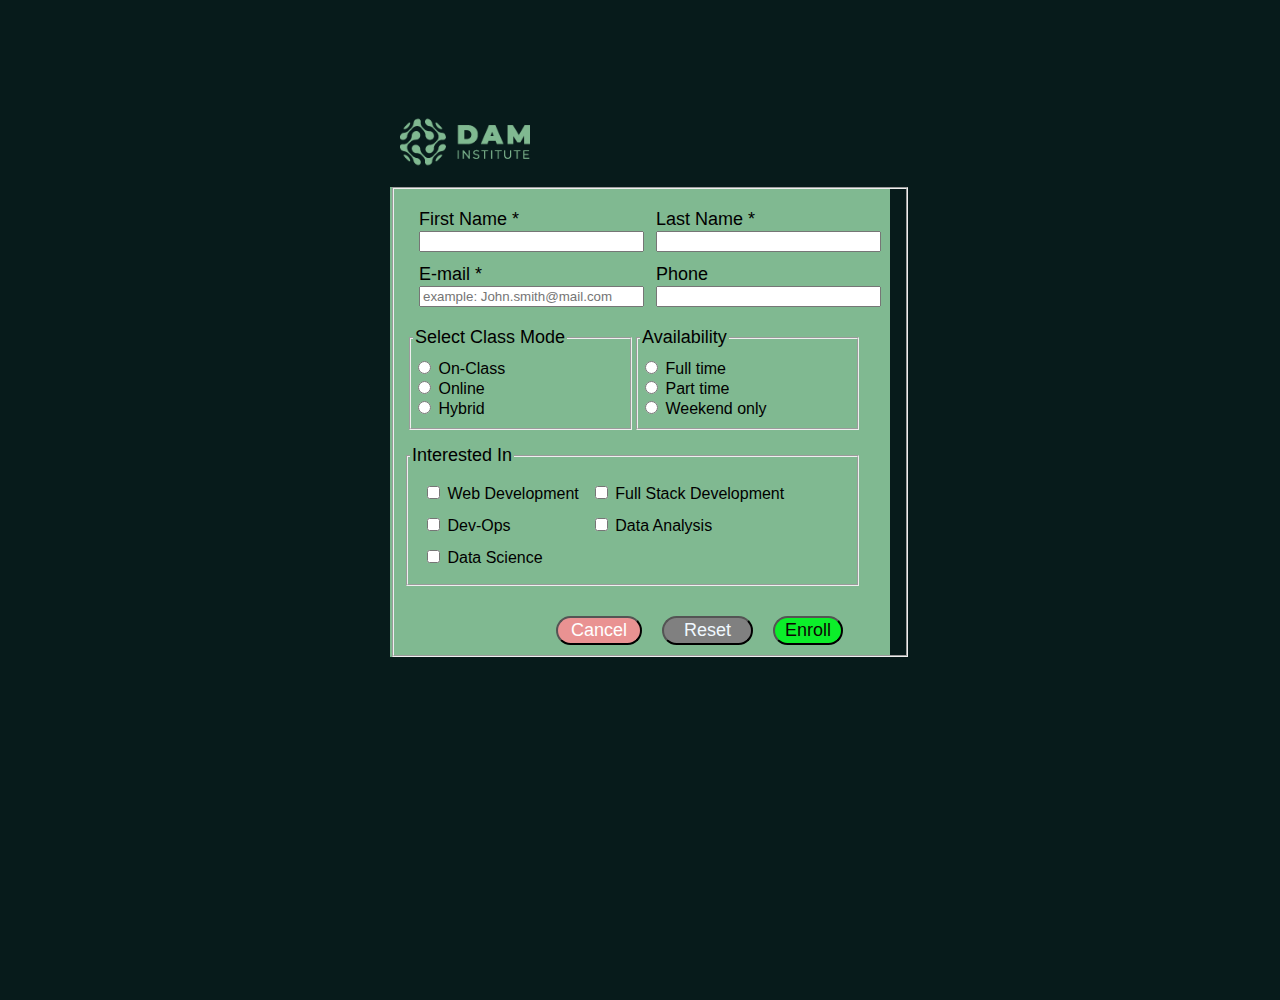
<file: frm_enroll.html>
<!DOCTYPE html>
<html lang="en">
  <head>
    <meta charset="UTF-8">
    <meta http-equiv="X-UA-Compatible" content="IE=edge">
    <meta name="viewport" content="width=device-width, initial-scale=1.0">
    <link rel="icon" href="Image/favicon.png">
    <link rel="stylesheet" href="Style/mystyle.css">
    <title>ADM BootCamp- Register</title>
  </head>

  <body>
    <div id="register_container">
      <header>
        <img class="form_logo" src="Image/logo.png" alt="logo image">
      </header>
      <main>
        <form id="form_register" action="msg_enroll.html" method="get">
          <fieldset>
            <table id="personal_info">
                <tr>
                    <td><label for="first_name">First Name *</label><br>
                        <input type="text" id="first_name" size="25" maxlength="30" required="Requried">
                    </td>
                    <td><label for="last_name">Last Name *</label><br>
                        <input type="text" id="last_name" size="25" maxlength="30" required="Requried">
                    </td>
                </tr>
                <tr>
                    <td><label for="email">E-mail *</label><br>
                        <input type="text" id="email" size="25" maxlength="30" placeholder="example: John.smith@mail.com" required="Requried">
                    </td>
                    <td><label for="last_name">Phone</label><br>
                        <input type="text" id="last_name" size="25" maxlength="30">
                    </td>
                </tr>
            </table>

            <table>
                <tr>
                    <td> 
                        <fieldset id="fld_class_mode">
                            <legend>Select Class Mode</legend>
                            <input type="radio" name="class_mode" id="mode_choice1" value="On-Class"> <label for="mode_choice1"> On-Class</label> <br>
                            <input type="radio" name="class_mode" id="mode_choice2" value="Online"> <label for="mode_choice2"> Online</label> <br>
                            <input type="radio" name="class_mode" id="mode_choice3" value="Hybrid"> <label for="mode_choice3"> Hybrid</label>
                        </fieldset>
                    </td>
                    <td> 
                        <fieldset id="fld_availability">
                            <legend>Availability</legend>
                            <input type="radio" name="availability" id="availability_choice1" value="full_time"> <label for="availability_choice1"> Full time</label> <br>
                            <input type="radio" name="availability" id="availability_choice2" value="part-time"> <label for="availability_choice2"> Part time</label> <br>
                            <input type="radio" name="availability" id="availability_choice3" value="weekend-only"> <label for="availability_choice3"> Weekend only</label>
                        </fieldset>
                    </td>                     
                </tr>
            </table>            
                <fieldset id="fld_interested">
                    <legend>Interested In</legend>
                    <table id="tbl_interested">
                        <tr>                    
                            <td><input type="checkbox" name="interested" id="interested_choice1" value="web-devlopment"> <label for="interested_choice1"> Web Development</label></td>    
                            <td> <input type="checkbox" name="interested" id="interested_choice2" value="full-stack-development"> <label for="interested_choice2"> Full Stack Development</label></td>
                        </tr>
                        <tr>
                            <td><input type="checkbox" name="interested" id="interested_choice3" value="dev-ops"> <label for="interested_choice3"> Dev-Ops</label></td>
                            <td><input type="checkbox" name="interested" id="interested_choice4" value="data-analysis"> <label for="interested_choice4"> Data Analysis</label></td>
                        </tr>
                        <tr>
                            <td><input type="checkbox" name="interested" id="interested_choice5" value="data-science"> <label for="interested_choice5"> Data Science</label></td>
                            <td></td>
                        </tr>
                    </table>                      
                </fieldset>
            <input id="btn_cancel" type="button" value="Cancel" onclick="history.back()">
            <input id="btn_reset" type="reset" value="Reset">
            <input id="btn_register" type="submit" value="Enroll">   
          </fieldset>
        </form>
      </main>
    </div>
  </body>
</html>
</file>
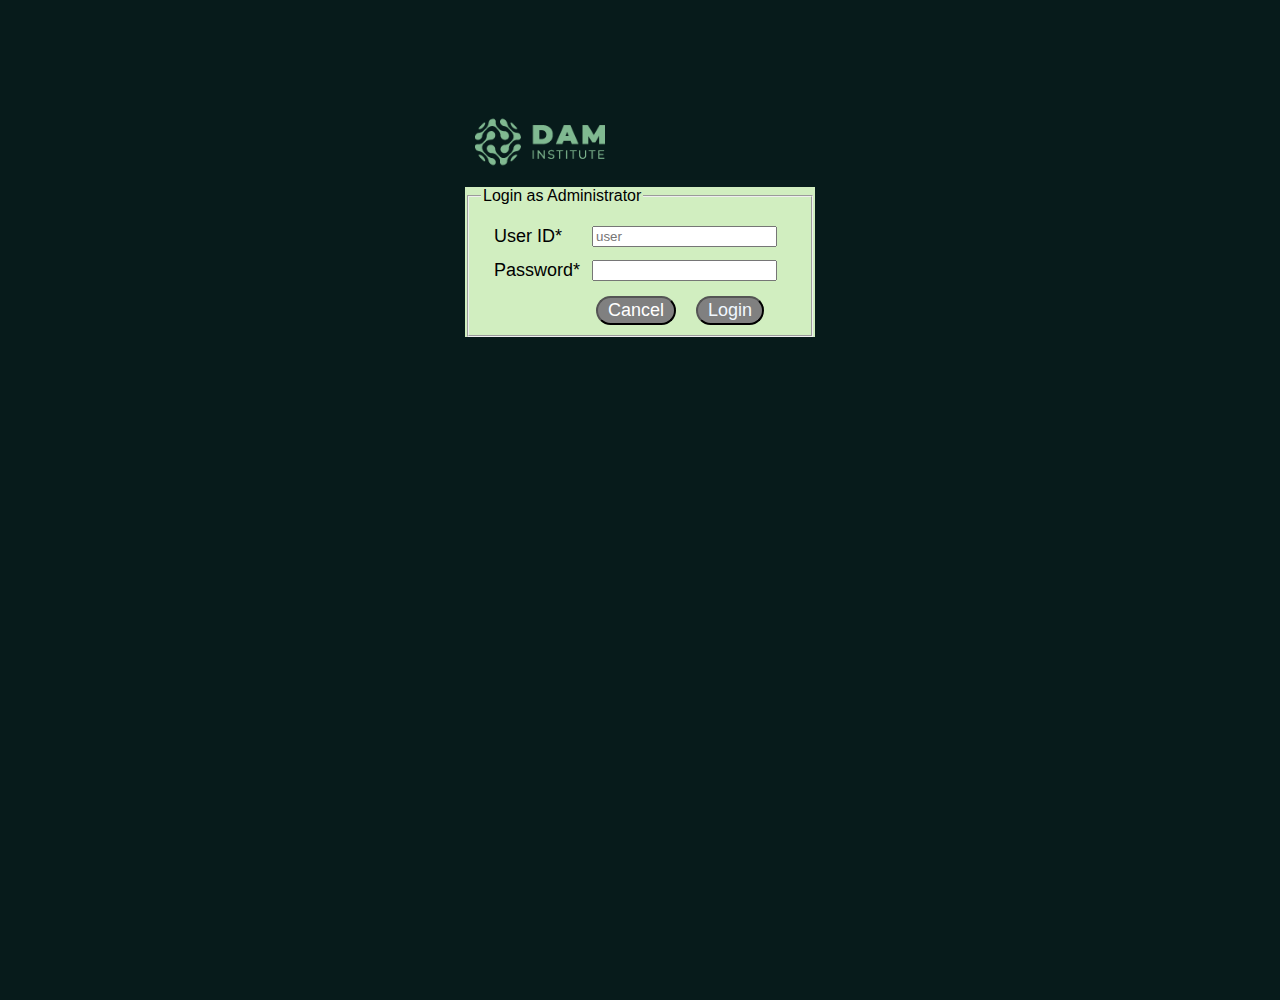
<file: frm_login.html>
<!DOCTYPE html>
<html lang="en">
  <head>
    <meta charset="UTF-8">
    <meta http-equiv="X-UA-Compatible" content="IE=edge">
    <meta name="viewport" content="width=device-width, initial-scale=1.0">
    <link rel="icon" href="Image/favicon.png">
    <link rel="stylesheet" href="Style/mystyle.css">
    <title>ADM BootCamp- LOGIN</title>
  </head>

  <body>
    <div id="login_container">
      <header>
        <img class="form_logo" src="Image/logo.png" alt="logo image">
      </header>
      <main>
        <form id="form_login" action="msg_login.html" method="get">
          <fieldset>
            <legend >Login as Administrator</legend>
            <table>
              <tr>
                <td><label for="user_id">User ID*</label></td>
                <td>
                  <input type="text" id="user_id" size="20" maxlength="30" placeholder="user" required="Requried">
                </td>
              </tr>
              <tr>
                <td><label for="login_password">Password*</label></td>
                <td>
                  <input type="password" id="login_password" size="20" maxlength="30" required="Requried">
                </td>
              </tr>
            </table>
            <input id="btn_go_back" type="button" value="Cancel" onclick="history.back()">
            <input id="btn_login" type="submit" value="Login">   
          </fieldset>
        </form>
      </main>
    </div>
  </body>
</html>
</file>
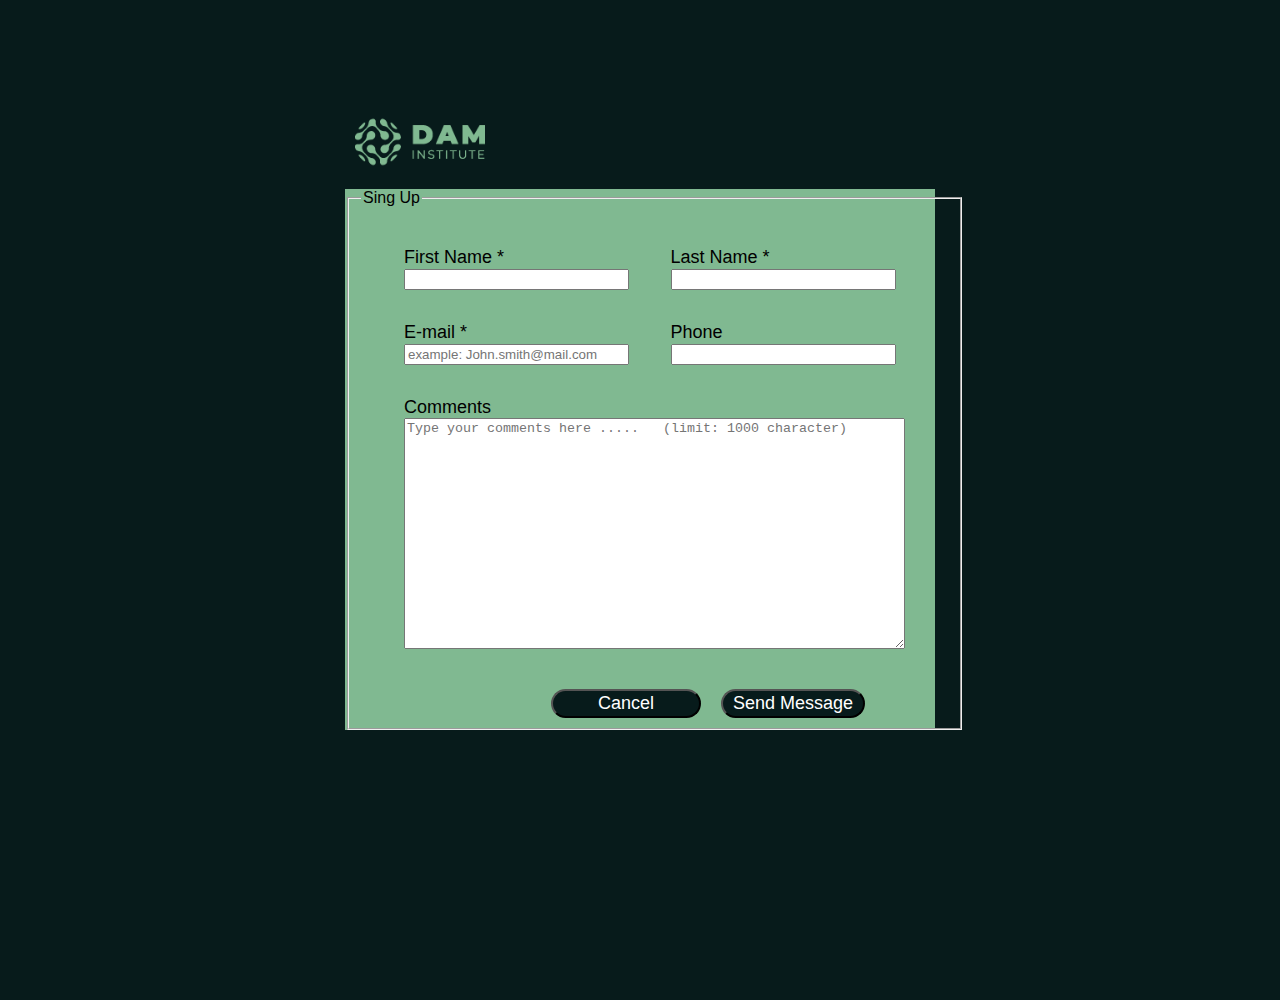
<file: frm_signup.html>
<!DOCTYPE html>
<html lang="en">
  <head>
    <meta charset="UTF-8">
    <meta http-equiv="X-UA-Compatible" content="IE=edge">
    <meta name="viewport" content="width=device-width, initial-scale=1.0">
    <link rel="icon" href="Image/favicon.png">
    <link rel="stylesheet" href="Style/mystyle.css">
    <title>ADM BootCamp- Sign Up</title>
  </head>

  <body>
    <div id="enquiry_container">
      <header>
        <img class="form_logo" src="Image/logo.png" alt="logo image">
      </header>
      <main>
        <form id="form_enquiry" action="msg_signup.html" method="get">         
            

            <fieldset>
                <legend>Sing Up </legend>
                <table id="personal_info">
                    <tr>
                        <td><label for="first_name">First Name *</label><br>
                            <input type="text" id="first_name" size="25" maxlength="30" required="Requried">
                        </td>
                        <td><label for="last_name">Last Name *</label><br>
                            <input type="text" id="last_name" size="25" maxlength="30" required="Requried">
                        </td>
                    </tr>
                    <tr>
                        <td><label for="email" name="email">E-mail *</label><br>
                            <input type="email" id="email" size="25" maxlength="30" placeholder="example: John.smith@mail.com" required="Requried">
                        </td>
                        <td><label for="phone_no"  name="phone" placeholder="123 456 789" pattern="[0-9]{3}-[0-9]{3}-[0-9]{4}">Phone</label><br>
                            <input type="tel" id="phone_no" size="25" maxlength="30">
                        </td>
                    </tr>
                    <tr>
                        <td colspan="2">
                            <label for="message">Comments </label><br>
                            <textarea name="message" id="message" cols="60" rows="15" maxlength="1000"  placeholder="Type your comments here .....   (limit: 1000 character)"></textarea>

                        </td>
                    </tr>
                </table>           
                <input id="btn_cancel_enquiry" type="button" value="Cancel" onclick="history.back()">                
                <input id="btn_send" type="submit" value="Send Message">   
          </fieldset>
        </form>
      </main>
    </div>
  </body>
</html>
</file>
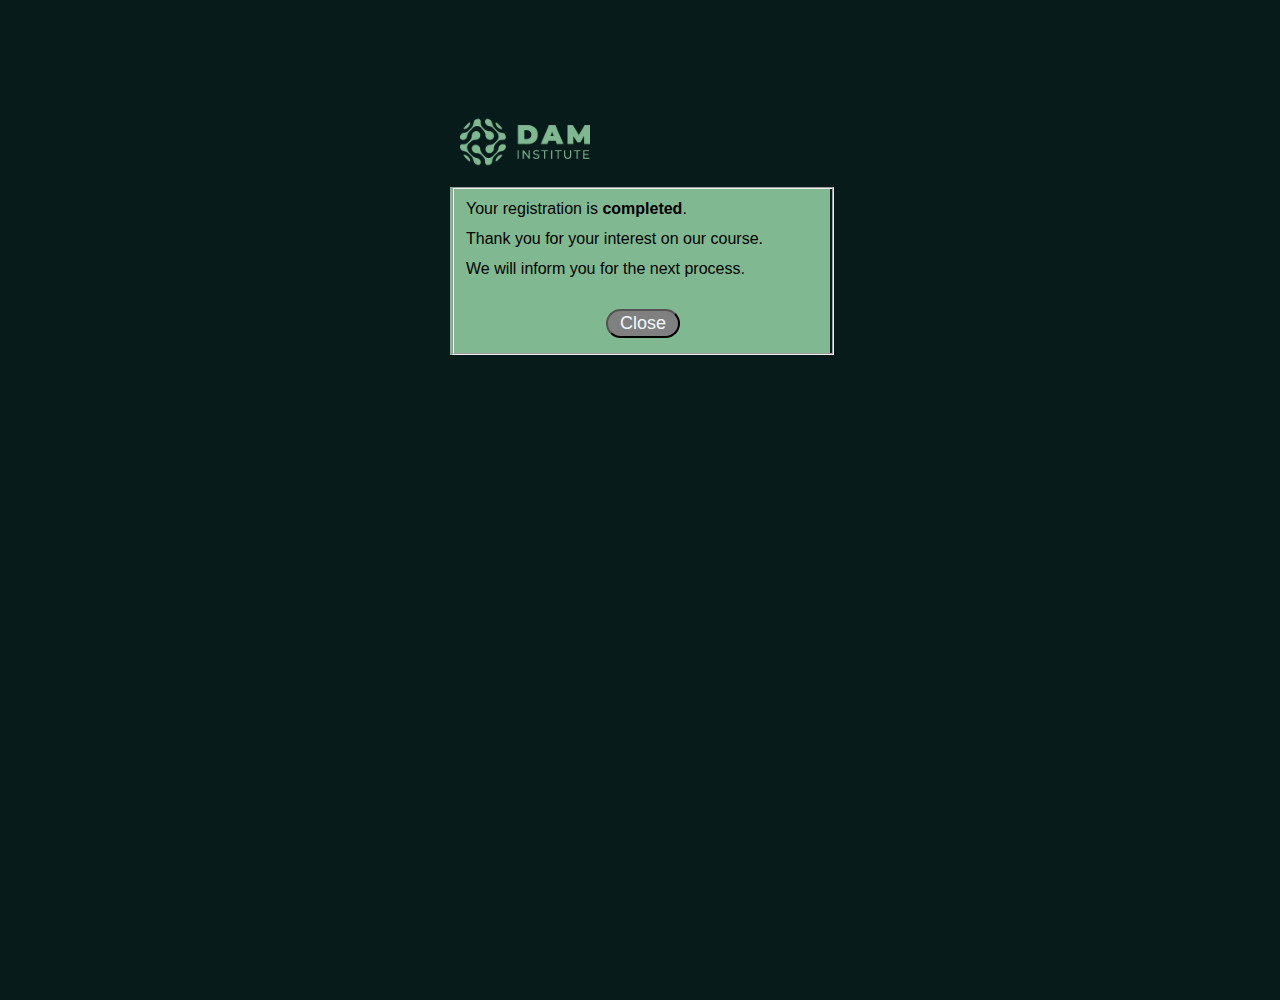
<file: msg_enroll.html>
<!DOCTYPE html>
<html lang="en">
  <head>
    <meta charset="UTF-8">
    <meta http-equiv="X-UA-Compatible" content="IE=edge">
    <meta name="viewport" content="width=device-width, initial-scale=1.0">
    <link rel="icon" href="Image/favicon.png">
    <link rel="stylesheet" href="Style/mystyle.css">
    <title>Register Completed</title>               
  </head>

  <body>
    <div id="register_complete_container">
      <img class="logo_display" src="Image/logo.png" alt="logo image">    
      <form action="index.html" method="get">
        <fieldset>
          <label id="complete_msg">
                Your registration is <strong>completed</strong>. <br>
                Thank you for your interest on our course. <br>
                We will inform you for the next process.
            </label>
            <input id="btn_close" type="button" value="Close" onclick="history.go(-2)">
        </fieldset>
      </form>
    </div> 
  </body>
</html>
</file>
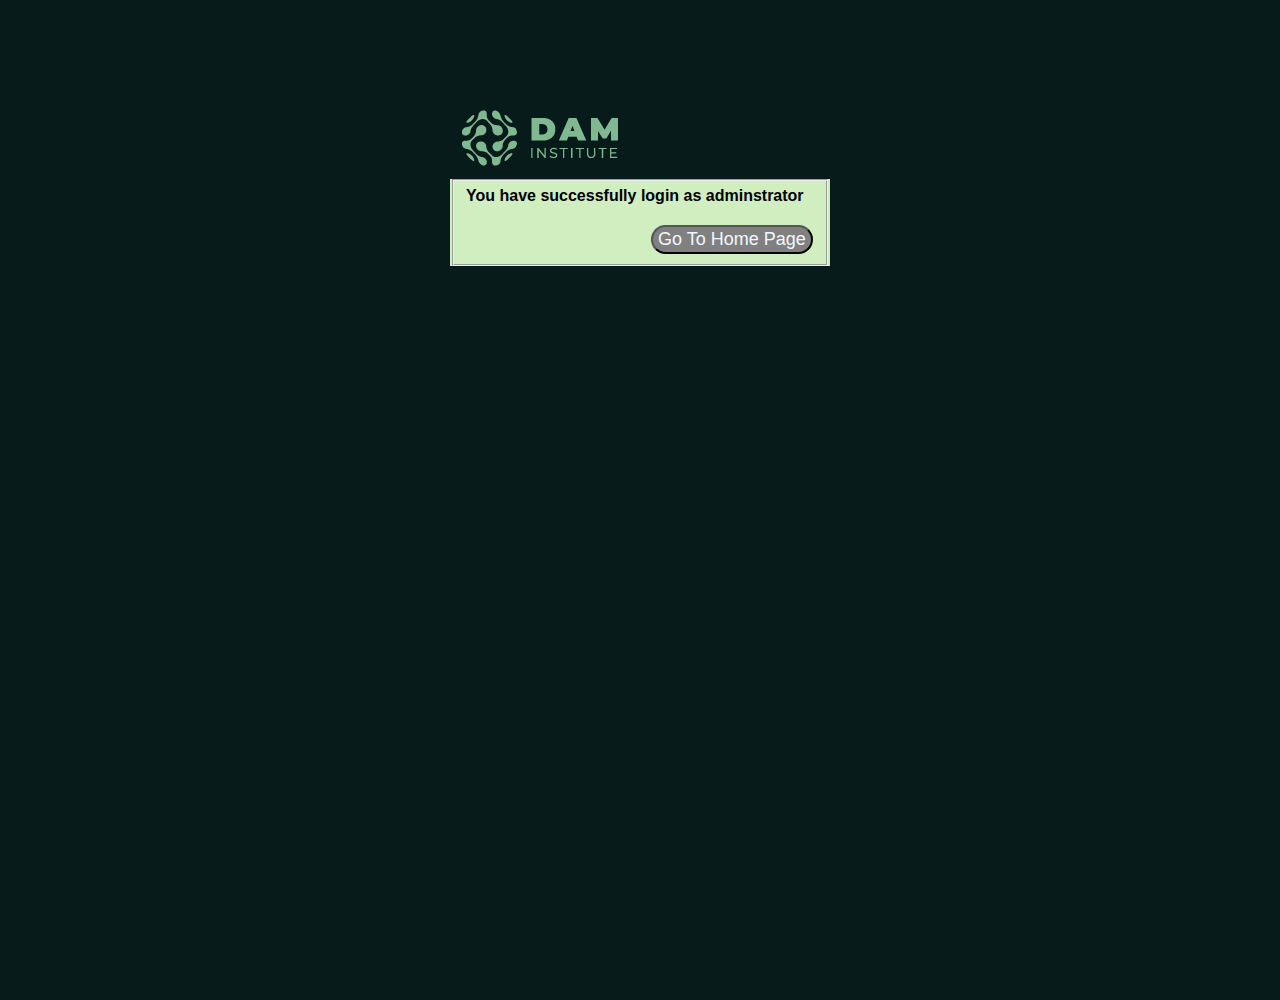
<file: msg_login.html>
<!DOCTYPE html>
<html lang="en">
  <head>
    <meta charset="UTF-8">
    <meta http-equiv="X-UA-Compatible" content="IE=edge">
    <meta name="viewport" content="width=device-width, initial-scale=1.0">
    <link rel="icon" href="Image/favicon.png">
    <link rel="stylesheet" href="Style/mystyle.css">
    <title>Login Completed</title>               
  </head>

  <body>
    <div id="login_complete_container">
      <img class="logo_display" src="Image/logo.png" alt="logo image">    
      <form action="index.html" method="get">
        <fieldset>
          <label>You have successfully login as adminstrator <br></label>
          <input type="submit" id="go_to_home" value="Go To Home Page">
        </fieldset>

      </form>
    </div> 
  </body>
</html>
</file>
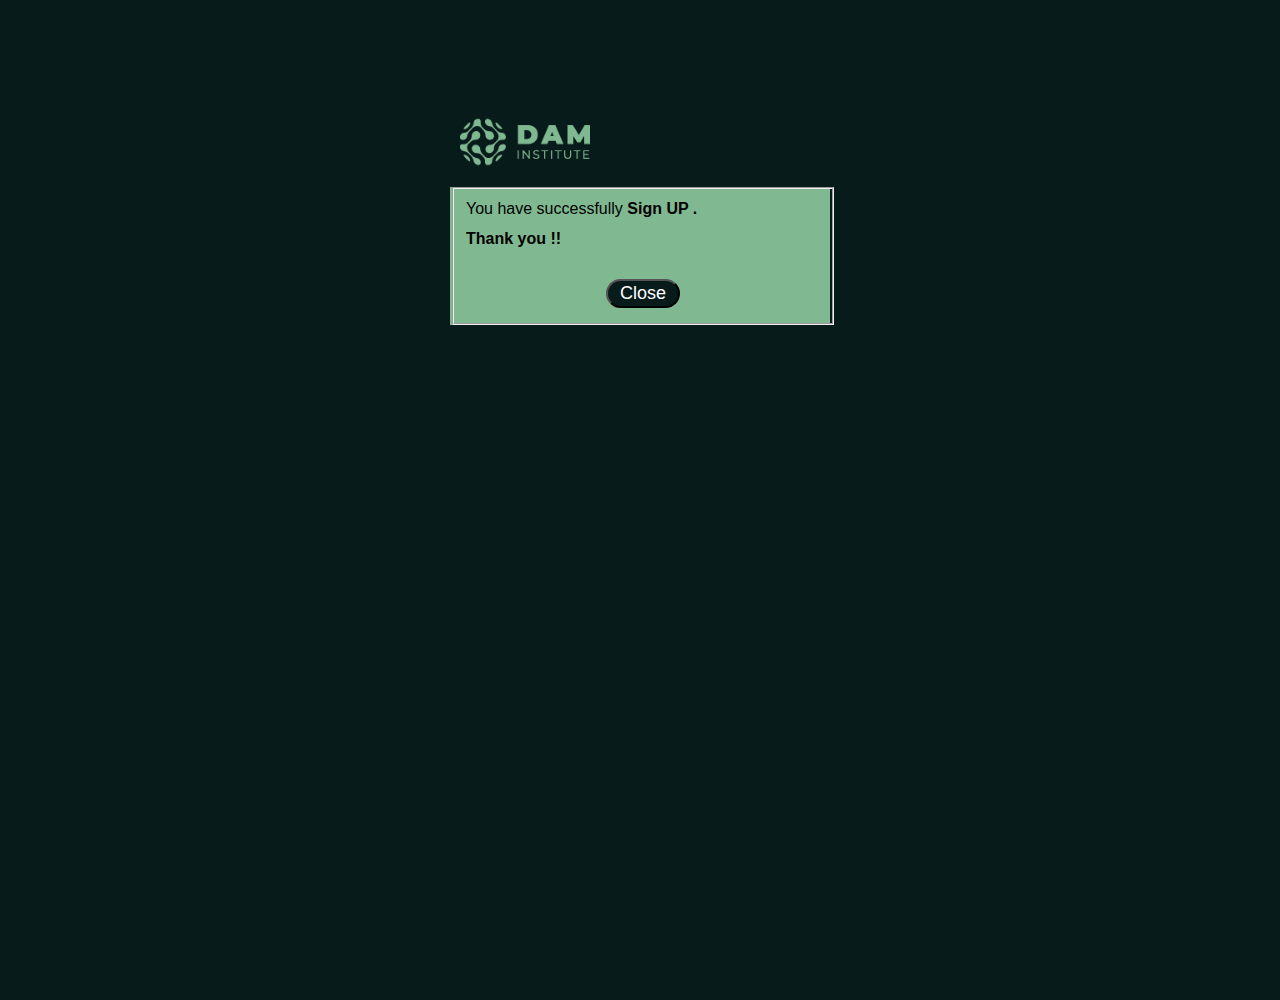
<file: msg_signup.html>
<!DOCTYPE html>
<html lang="en">
  <head>
    <meta charset="UTF-8">
    <meta http-equiv="X-UA-Compatible" content="IE=edge">
    <meta name="viewport" content="width=device-width, initial-scale=1.0">
    <link rel="icon" href="Image/favicon.png">
    <link rel="stylesheet" href="Style/mystyle.css">
    <title>Enquiry Sent</title>               
  </head>

  <body>
    <div id="signup_complete_container">
      <img class="logo_display" src="Image/logo.png" alt="logo image">    
      <form action="index.html" method="get">
        <fieldset>
          <label id="complete_msg">
                You have successfully <strong>Sign UP .</strong><br>
                <strong>Thank you !!</strong><br>
                
            </label>
            <input id="btn_close" type="button" value="Close" onclick="history.go(-2)">
        </fieldset>
      </form>
    </div> 
  </body>
</html>
</file>
<file: Style/mystyle.css>
@charset "utf-8";

/* Develop for 
    Developed by: Arjun Dhakal, Debora Bastos, Mihai Coanda
    Date: Nov 3, 2022 
*/

html,
body {
  font-family: montserrat, arial, serif;
  background-color: #071b1b;
  height: 100%;
  margin: 0;
}

/* ####################################################################################################*/
p {
  font-family: montserrat, arial, serif;
  color: #80b991;
}

.dark {
  color: #071b1b;
}

.white {
  color: #fff;
}

h1.title {
  position: absolute;
  font-family: montserrat, arial, serif;
  font-size: 4em;
  font-weight: 700;
  color: #ffffff;
  top: 35%;
  width: 85%;
  padding-left: 10%;
}

h1.section_title {
  font-family: montserrat, arial, serif;
  font-size: 4em;
  font-weight: 700;
  color: #80b991;
  width: 85%;
  text-align: center;
  margin: 50px auto;
}

h1.section_subtitle {
  font-family: montserrat, arial, serif;
  font-size: 3em;
  font-weight: 700;
  color: #80b991;
}

h1.subtitle {
  position: absolute;
  font-family: montserrat, arial, serif;
  font-size: 2em;
  font-weight: 300;
  color: #ffffff;
  top: 50%;
  width: 85%;
  padding-left: 10%;
}

h1.CTA {
  font-family: montserrat, arial, serif;
  font-size: 3em;
  font-weight: 700;
  color: #071b1b;
  width: 85%;
}

p.CTA {
  font-family: montserrat, arial, serif;
  font-size: 1.5em;
  font-weight: 400;
  color: #071b1b;
  width: 95%;
}

.footer_text {
  font-family: montserrat, arial, serif;
  color: #071b1b;
}

.footer {
  margin-top: 3px;
}

/*-----------------------------------------------------------HERO section--------------------------------------------------*/
#hero_bg {
  background-image: url("../image/hero_image.jpg");
  padding: 50px;
  /* Full height */
  height: 100%;
  position: relative;
  /* Center and scale the image nicely */
  background-position: center;
  background-repeat: no-repeat;
  background-size: cover;
  box-shadow: inset 0 0 0 2000px rgba(7, 27, 27, 0.5);
  background-attachment: fixed;
}

#container {
  margin: 0 auto;
  max-width: 100%;
  height: 100%;
}

/* -----------------------------------------------------------------nav_container ----------*/
#nav_container {
  margin: 0;
  height: 90px;
  background-color: #071b1b;
}

#nav_container img {
  width: 180px;
  float: left;
  margin: 10px 20px 10px 20px;
}

#nav_container ul {
  margin: 25px 20px 0 0;
  float: right;
}

#top-nav {
  padding: 10px 20px 0 20px;
  height: 25px;
}

/* ------------------------------styling the list items inside the top-nav */
#top-nav ul li {
  list-style-type: none;
  display: inline;
}

#top-nav ul li a {
  color: #80b991;
  margin: 5px;
  padding: 5px;
}

#top-nav ul li a:link {
  color: #80b991;
  text-decoration: none;
}

#top-nav ul li a:hover {
  color: #071b1b;
  background-color: #80b991;
  padding: 5px 5px;
}

#top-nav ul li a:active {
  color: #071b1b;
  background-color: #80b991;
  padding: 5px 5px;
}

/* -----------------------------------------------------------------hero_container */
#hero_container {
  margin: 10px 0 0 0;
}

#hero_container img {
  width: 1700px;
  object-fit: cover;
}
/* -----------------------------------------------------------------dotted line */
.dotted_line {
  margin: 20px auto;
  width: 50px;
  padding: 0 5px;
  border-top: 5px dotted gray;
  clear: both;
}
/* -----------------------------------------------------------------upcoming_container8*/

#carousel {
  width: 90%;
  margin: auto;
}

#carousel_element {
  margin: auto;
}

#left_arrow {
  margin: 150px 0;
  float: left;
}

#left_arrow img {
  width: 75px;
  vertical-align: middle;
}

#right_arrow {
  margin: 150px 0;
  float: right;
}

#right_arrow img {
  width: 75px;
  vertical-align: middle;
}

#upCourse1 {
  background-image: url("../Image/up_course1.jpg");
  /* Full height */
  height: 400px;
  width: 400px;
  position: relative;
  /* Center and scale the image nicely */
  background-position: center;
  background-repeat: no-repeat;
  background-size: contain;
  margin: 3%;
  display: inline-block;
  box-shadow: inset 0 0 0 2000px rgba(0, 0, 0, 0.5);
}

#upCourse1:hover {
  box-shadow: inset 0 0 0 2000px rgba(0, 0, 0, 0.2);
}

#upCourse2 {
  background-image: url("../Image/up_course2.jpg");
  /* Full height */
  height: 400px;
  width: 400px;
  position: relative;
  /* Center and scale the image nicely */
  background-position: center;
  background-repeat: no-repeat;
  background-size: contain;
  margin: 3%;
  display: inline-block;
  box-shadow: inset 0 0 0 2000px rgba(0, 0, 0, 0.5);
}

#upCourse2:hover {
  box-shadow: inset 0 0 0 2000px rgba(0, 0, 0, 0.2);
}

#upCourse3 {
  background-image: url("../Image/up_course3.jpg");
  /* Full height */
  height: 400px;
  width: 400px;
  position: relative;
  /* Center and scale the image nicely */
  background-position: center;
  background-repeat: no-repeat;
  background-size: contain;
  margin: 3%;
  display: inline-block;
  box-shadow: inset 0 0 0 2000px rgba(0, 0, 0, 0.5);
}

#upCourse3:hover {
  box-shadow: inset 0 0 0 2000px rgba(0, 0, 0, 0.2);
}

.course_detail {
  display: inline-block;
}

.start_date {
  height: 100px;
  width: 100px;
  background-color: #071b1b;
  padding: 3%;
  margin: 55% 0 5% 5%;
  display: inline-block;
}

.day {
  font-family: montserrat, arial, serif;
  color: #80b991;
  font-weight: 700;
  font-size: 3em;
  line-height: 0em;
  text-align: center;
  margin-top: 40px;
}

.month {
  font-family: montserrat, arial, serif;
  color: #80b991;
  font-weight: 400;
  font-size: 1em;
  line-height: 0em;
  text-align: center;
}

.course_title {
  font-family: montserrat, arial, serif;
  /*	color:#80B991;*/
  font-weight: 700;
  font-size: 1.5em;
  letter-spacing: 1px;
  height: 100px;
  width: 100px;
  padding: 3%;
  margin: 55% 0 5% 5%;
  display: inline-block;
}

.slide_control {
  display: block;
  margin: 3% auto;
}

/* -----------------------------------------------------------------callout_container */
#callout_container {
  padding: 2% 6%;
  display: inline-block;
  background-color: #80b991;
}

#callout_leftbar {
  max-width: 80%;
  float: left;
  display: inline;
}

#callout_rightbar {
  display: inline;
  float: right;
}

.btn_signup {
  margin: 80px 0 0 20px;
  padding: 25px 60px;
  font-size: large;
  font-weight: 500;
  font-family: montserrat, arial, serif;
  font-weight: 500;
  border: solid;
  border-width: thick;
  color: #071b1b;
  background-color: #80b991;
  border-radius: 0.75rem;
  float: right;
}

.btn_signup:hover {
  color: #80b991;
  background-color: #071b1b;
}

/* -----------------------------------------------------------------discover more course */
#all_course_container {
  background-color: #1a4345;
  /*	width:100%;*/
  padding: 2%;
}

table.all_course_table {
  border-spacing: 40px 0px;
  margin: 0 auto;
  padding: 3%;
  color: #071b1b;
}

#text_cell {
  width: 300px;
  vertical-align: text-top;
}

#discover_more {
  vertical-align: text-top;
  color: blue;
}

.course_image img {
  width: 300px;
  height: 300px;
}

.course_bullet {
  margin: 2px;
  padding: 10px;
  list-style-type: square;
}

.read_more {
  margin: 20px 0 0 0;
  padding: 10px;
  font-size: large;
  font-weight: 500;
  font-family: montserrat, arial, serif;
  font-weight: 500;
  border: solid;
  border-width: medium;
  color: #071b1b;
  background-color: #80b991;
  border-radius: 0.75rem;
  list-style-type: none;
}

.read_more:hover {
  color: #80b991;
  background-color: #071b1b;
}

td.description {
  padding: 2%;
  background-color: #80b991;
}

/* -----------------------------------------------------------------footer */

footer {
  background-color: #80b991;
  padding: 1% 12%;
  height: 150px;
  color: #071b1b;
}

#footer_left {
  margin: 0 150px 0 0;
  float: left;
}

#footer_middle {
  margin: 0;
  text-align: left;
  float: left;
}

#footer_right {
  text-align: right;
  float: right;
}

#sec_nav {
  margin: 0;
  display: inline-block;
  font-size: small;
  text-align: left;
}

#sec_naviagtion2 li {
  margin: 0;
  list-style-type: none;
  display: inline;
  font-size: small;
  text-align: left;
}

.sec_nav_item {
  display: inline-block;
  padding: 0 10px 0 0;
}

.sec_nav_item a {
  font-family: montserrat, arial, serif;
  font-size: 1em;
  color: #071b1b;
  text-decoration: none;
}

.sec_nav_item a:hover {
  font-family: montserrat, arial, serif;
  font-size: 1em;
  color: #071b1b;
  text-decoration: underline;
}

#social_media_icon1 img {
  width: 42px;
}

#social_media_icon2 img {
  width: 42px;
}

#social_media_icon3 img {
  width: 42px;
}

#social_media_icon4 img {
  width: 42px;
}

#footer_bottom {
  padding: 1px;
  text-align: center;
  clear: both;
  background-color: #071b1b;
  color: #80b991;
  width: 100% !important;
}

/* -----------------------------------------------------------------footer *

/* ==============================================================================================================================================
 ------------------------------------------------------------------ ABOUT PAGE -----------------------------------------------------------------*/
#about_container {
  margin: 0 auto;
  width: 90%;
  background-color: #d1eec0;
}
#about_top_container {
  margin: 10px 0 0 0;
}
#about_top_left {
  width: 700px;
  margin: 10px 0;
  background-color: #427772;
  float: left;
}

#about_top_mid {
  margin: 10px 50px;
  float: left;
}

#about_top_mid img {
  height: 340px;
  width: 450px;
}

#about_top_right {
  margin: 10px 0;
  float: right;
}
#about_top_right img {
  height: 340px;
  width: 450px;
}

#contact_container {
  height: 250px;
  width: 1700px;
  background-color: #427772;
}

#contact {
  text-align: center;
  clear: both;
}

#contact_container img {
  margin: 0 auto;
  width: 100px;
}

#contact_container p {
  text-align: center;
}

#testimonials img {
  margin: 0 auto;
  width: 200px;
}

/* ==============================================================================================================================================
 ------------------------------------------------------------------ COURSE PAGE -----------------------------------------------------------------*/

#course_container header {
  background-color: #80b991;
}

#course_container {
  margin: 0 auto;
  max-width: 100%;
  height: 100%;
}

/*-----------------------------------------*/

.hero_container {
  margin: 10px 0 0 0;
}

#course1_hero_bg img {
  width: 100%;
  object-fit: cover;
}

#course1_hero_bg {
  background-image: url("../Image/datascience_hero.jpg");
  padding: 50px;

  /* Full height */
  height: 50%;
  position: relative;
  /* Center and scale the image nicely */
  background-position: center;
  background-repeat: no-repeat;
  background-size: cover;
  box-shadow: inset 0 0 0 2000px rgba(7, 27, 27, 0.5);
  background-attachment: fixed;
}

#course2_hero_bg img {
  width: 100%;
  object-fit: cover;
}

#course2_hero_bg {
  background-image: url("../Image/data_analysis_hero.png");
  padding: 50px;
  /* Full height */
  height: 50%;
  position: relative;
  /* Center and scale the image nicely */
  background-position: center;
  background-repeat: no-repeat;
  background-size: cover;
  box-shadow: inset 0 0 0 2000px rgba(7, 27, 27, 0.5);
  background-attachment: fixed;
}

#course3_hero_bg img {
  width: 100%;
  object-fit: cover;
}

#course3_hero_bg {
  background-image: url("../Image/web_development_hero.jpg");
  padding: 50px;
  /* Full height */
  height: 50%;
  position: relative;
  /* Center and scale the image nicely */
  background-position: center;
  background-repeat: no-repeat;
  background-size: cover;
  box-shadow: inset 0 0 0 2000px rgba(7, 27, 27, 0.5);
  background-attachment: fixed;
}

#course4_hero_bg img {
  width: 100%;
  object-fit: cover;
}

#course4_hero_bg {
  background-image: url("../Image/fsd_hero.jpg");
  padding: 50px;
  /* Full height */
  height: 50%;
  position: relative;
  /* Center and scale the image nicely */
  background-position: center;
  background-repeat: no-repeat;
  background-size: cover;
  box-shadow: inset 0 0 0 2000px rgba(7, 27, 27, 0.5);
  background-attachment: fixed;
}

#course5_hero_bg img {
  width: 100%;
  object-fit: cover;
}

#course5_hero_bg {
  background-image: url("../Image/fsd_hero.jpg");
  padding: 50px;
  /* Full height */
  height: 50%;
  position: relative;
  /* Center and scale the image nicely */
  background-position: center;
  background-repeat: no-repeat;
  background-size: cover;
  box-shadow: inset 0 0 0 2000px #071b1b80;
  background-attachment: fixed;
}

/* November 7 Debora's Version */
/* Starting Header Section ---------------------------------------- */

#course_top_left {
  margin: 0;
  width: 30%;
  height: 550px;
  background-color: #071b1b;
  float: left;
}

#course_top_right {
  margin: 0;
  width: 70%;
  height: 550px;
  background-color: #071b1b;
  float: left;
  padding-top: 2%;
}

#table_imp_date {
  border-spacing: 40px 25px;
  font-family: montserrat, arial, serif;
  color: #80b991;
}

#table_overview {
  border-spacing: 125px 40px;
  font-family: montserrat, arial, serif;
  padding: 0 2%;
  color: #80b991;
}

.date_col {
  padding: 10px 25px;
  font-weight: bolder;
  word-wrap: normal;
  font-family: montserrat, arial, serif;
}

.tbl_heading {
  text-align: center;
}

/* Starting Mid Section ---------------------------------------- */

#course_mid_left {
  width: 38%;
  height: 645px;
  background-color: #80b991;
  float: left;
  padding-top: 2%;
  padding-left: 2%;
}

#course_mid_right {
  width: 60%;
  height: 683px;
  background-color: #80b991;
  float: right;
}

.prog_col {
  column-width: 100px;
  text-align: center;
  border-bottom: 1px solid #1a1a1a;
  padding: 5px;
}

.title_col {
  column-width: 400px;
  text-align: center;
  border-bottom: 1px solid #1a1a1a;
  padding: 5px;
}
.hours_col {
  column-width: 100px;
  text-align: center;
  border-bottom: 1px solid #1a1a1a;
}

.tbl_caption {
  text-align: center;
  padding: 1%;
}

#course_mid_right h1 {
  text-align: center;
  padding: 2%;
}

/* Starting Success of Rate and Fees Section ---------------------------------------- */

#course_3rdLeft {
  margin: auto;
  width: 32%;
  height: 300px;
  background-color: #1a4345;
  float: right;
}

#course_3rdright {
  margin: auto;
  width: 68%;
  height: 300px;
  background-color: #1a4345;
  float: left;
}

#table_success {
  border-spacing: 75px 10px;
  font-family: montserrat, arial, serif;
  text-align: center;
  word-wrap: normal;
  color: #d1eec0;
  padding: 45px 60px;
  margin: auto;
  display: flex;
}

#table_success tr:first-child td,
#table_success tr:nth-child(3) td:nth-child(2) {
  font-size: 50px;
}

#table_success tr:first-child td:first-child,
#table_success tr:nth-child(3) td:first-child {
  font-size: 30px;
}

#table_success tr:nth-child(3) td:nth-child(3),
#table_success tr:nth-child(2),
#table_success tr:nth-child(4) {
  font-weight: 100;
}

#table_fee {
  font-family: montserrat, arial, serif;
  text-align: center;
  color: #d1eec0;
}

#table_fee caption {
  font-size: 30px;
}

#table_fee tbody {
  font-size: 16px;
  text-align: left;
}

#table_fee tbody tr td:first-child {
  font-size: 20px;
}

#table_fee tbody tr td:nth-child(2) {
  font-weight: 100;
  padding-left: 13px;
}

/* Starting Call Out Container Section ---------------------------------------- */

.btn_enroll {
  margin: 0% 7.5% 2%;
  padding: 25px 60px;
  font-size: large;
  font-weight: 500;
  font-family: montserrat, arial, serif;
  font-weight: 500;
  border: solid;
  border-width: thick;
  color: #071b1b;
  background-color: #e6802d;
  border-radius: 0.75rem;
  float: right;
}

.btn_enroll:hover {
  color: #80b991;
  background-color: #071b1b;
}

/* ==============================================================================================================================================
 ------------------------------------------------------------------ FAQ PAGE -----------------------------------------------------------------*/
#faq_container {
  margin: 0 auto;
  width: 100%;
}

#faq_table {
  margin: 10px auto;
  padding: 0 5% 10%;
  background-color: #80b991;
}

#faq_table_heading {
  text-align: center;
}

.question {
  font-weight: bold;
}
/* ==============================================================================================================================================
 ---------------------------------------------------------------Form LogIn Page -----------------------------------------------------------------*/

#login_container {
  margin: 100px auto;
  width: 350px;
  height: 250px;
}

.form_logo {
  margin: 10px 0;
  width: 150px;
}

#form_login {
  background-color: #d1eec0;
}

#login_container table {
  margin: 2px 0;
  padding: 2px 2px;
  border-spacing: 10px;
  font-size: large;
}

#btn_go_back {
  margin: 0 0 0 115px;
  padding: 2px 10px;
  border-spacing: 10px;
  font-size: large;
  background-color: grey;
  color: white;
  border-radius: 2rem;
  float: left;
  display: inline;
}

#btn_login {
  margin: 0 0 0 20px;
  padding: 2px 10px;
  border-spacing: 10px;
  font-size: large;
  background-color: grey;
  color: aliceblue;
  border-radius: 2rem;
  float: left;
}

/* ==============================================================================================================================================
 ------------------------------------------------------------Massage LogIn Completed Page ---------------------------------------------------------*/
#login_complete_container {
  margin: 100px auto;
  width: 380px;
  height: 250px;
}

#login_complete_container form {
  font-weight: bold;
  background-color: #d1eec0;
}

#go_to_home {
  margin: 20px 0 0 185px;
  padding: 2px 5px;
  border-spacing: 10px;
  font-size: large;
  background-color: grey;
  color: aliceblue;
  border-radius: 2rem;
}
/* ==============================================================================================================================================
 ---------------------------------------------------------------Form Enroll Page ---------------------------------------------------------------*/

#register_container {
  margin: 100px auto;
  width: 500px;
  height: 500px;
}

#form_register {
  background-color: #80b991;
}

#personal_info {
  margin: 2px 0;
  padding: 2px 2px;
  border-spacing: 10px;
  font-size: large;
}

#fld_class_mode {
  margin: 2px 0;
  padding: 10px 2px;
  width: 215px;
  border-spacing: 10px;
}

#fld_class_mode legend {
  font-size: large;
}

#fld_availability {
  margin: 2px 0;
  padding: 10px 2px;
  width: 215px;
}

#fld_availability legend {
  font-size: large;
}

#fld_interested {
  margin: 10px 0;
  padding: 2px 2px;
  width: 445px;
  border-spacing: 10px;
}

#fld_interested legend {
  font-size: large;
}

#btn_reset {
  margin: 20px 0 0 20px;
  padding: 2px 20px;
  border-spacing: 10px;
  font-size: large;
  background-color: grey;
  color: aliceblue;
  border-radius: 2rem;
  float: left;
}

#btn_register {
  margin: 20px 0 0 20px;
  padding: 2px 10px;
  border-spacing: 10px;
  font-size: large;
  background-color: rgb(12, 238, 42);
  color: rgb(12, 5, 2);
  border-radius: 2rem;
  float: left;
}

#btn_cancel {
  margin: 20px 0 0 150px;
  padding: 2px 13px;
  border-spacing: 10px;
  font-size: large;
  background-color: rgb(233, 146, 146);
  color: white;
  border-radius: 2rem;
  float: left;
  display: inline;
}

#tbl_interested {
  margin: 2px 0;
  padding: 2px 2px;
  border-spacing: 10px;
}

/* ==============================================================================================================================================
 ----------------------------------------------------------------- LogIn Completed Page ---------------------------------------------------------*/
#register_complete_container {
  margin: 100px auto;
  width: 380px;
  height: 250px;
}

#register_complete_container img {
  margin: 10px 0;
  width: 150px;
}

#register_complete_container form {
  background-color: #80b991;
}

#complete_msg {
  line-height: 30px;
}

#btn_close {
  margin: 25px 140px 5px;
  padding: 2px 12px;
  border-spacing: 10px;
  font-size: large;
  background-color: grey;
  color: aliceblue;
  border-radius: 2rem;
}

/* ==============================================================================================================================================
---------------------------------------------------------------Form Sign Up Page ---------------------------------------------------------------*/
#enquiry_container {
  margin: 100px auto;
  width: 590px;
  height: 700px;
}

#form_enquiry {
  margin: 2px auto;
  background-color: #80b991;
}

#form_enquiry table {
  margin: 2px 10px;
  padding: 2px 2px;
  border-spacing: 30px;
}

#btn_send {
  margin: 0 0 0 20px;
  padding: 2px 10px;
  border-spacing: 10px;
  font-size: large;
  background-color: #071b1b;
  color: white;
  border-radius: 2rem;
  float: left;
}

#btn_cancel_enquiry {
  margin: 0 0 0 190px;
  padding: 2px 45px;
  border-spacing: 10px;
  font-size: large;
  background-color: #071b1b;
  color: white;
  border-radius: 2rem;
  float: left;
  display: inline;
}

/* ==============================================================================================================================================
----------------------------------------------------------------- Sign Up Completed Page ---------------------------------------------------------*/
#signup_complete_container {
  margin: 100px auto;
  width: 380px;
  height: 250px;
}

#signup_complete_container img {
  margin: 10px 0;
  width: 150px;
}

#signup_complete_container form {
  background-color: #80b991;
}

#complete_msg {
  line-height: 30px;
}

#signup_complete_container #btn_close {
  margin: 25px 140px 5px;
  padding: 2px 12px;
  border-spacing: 10px;
  font-size: large;
  background-color: #071b1b;
  color: white;
  border-radius: 2rem;
}
</file>
